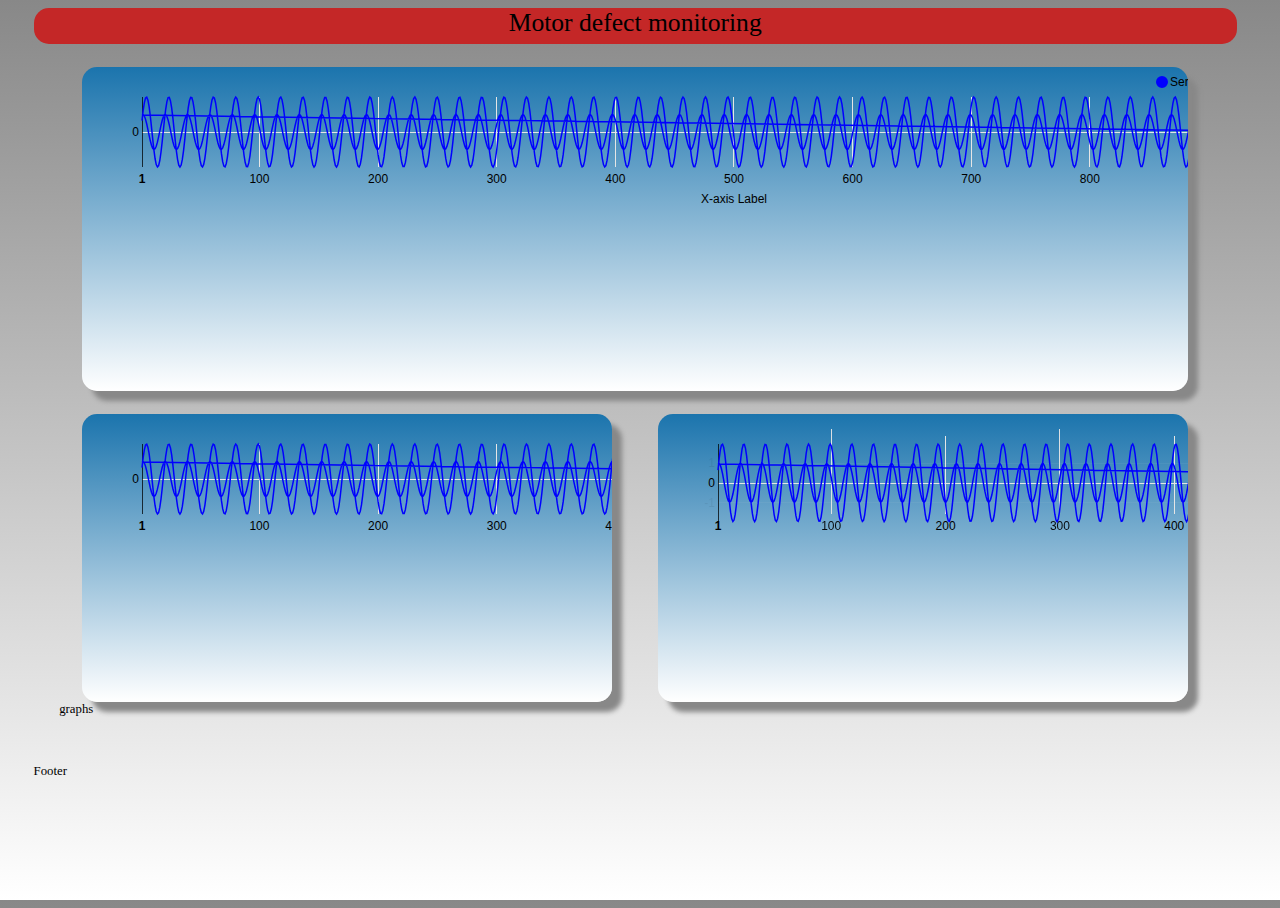
<file: fft.html>
<!DOCTYPE html PUBLIC "-//W3C//DTD XHTML 1.0 Transitional//EN" "http://www.w3.org/TR/xhtml1/DTD/xhtml1-transitional.dtd">
<html xmlns="http://www.w3.org/1999/xhtml">


<head>  <!- all the settings in head  will affect the whole page (program) -->
	
        <meta http-equiv='Content-Type' content='text/html; charset=UTF-8' />
	
        <!- change title text if you want to  -->
	<title>ElektroMotor characteristics </title>  
	
        <!- loads and links the ccs3 stylesheets  -->
	<link rel='stylesheet' type='text/css' href='css/style.css'                       /> 
	<link id="size-stylesheet" rel='stylesheet' type='text/css' href='css/narrow.css' />
	<link href="css/nv.d3.min.css" rel="stylesheet" type="text/css">

    <!- support libraries and scripts  -->
    <script type='text/javascript' src='js/jquery-2.1.1.js'></script>                                                <!- support library to make javascript more like a 'real' language  -->
    <script type='text/javascript' src='js/resolution-test.js'></script>                                              <!- changes the css stylesheet to medium or wide dependable on window size -->
    <script type="text/javascript" src="d3/d3.v3.js"></script>                                                        <!- data visualisation framework     -->
    <script src="d3/nv.d3.min.js"></script>                                                                               <!- charting framework based on d3   -->
</head>

<body>


        <div id="header">Motor defect monitoring</div>          <!- div are all the subclasses of body  -->
		
	    <div id="graphs">
        
           <div id="raw">
  
               <svg />

              

           </div>        <!- d3graph are all the graphs sections  -->
		
           
	
           <d3graph id="fft">
            
                <svg /> 
            
           </d3graph>
        
           <d3graph id="time">
                
               <svg /> 
            
           </d3graph>
	
          
        </div>
       
        <div id="footer">Footer</div>

</body>
         <script src="js/producer.js"></script>
         <script src="js/mychart.js"></script>
        
         <script type='text/javascript'  $(window).trigger('resize'); ></script>  <!- force a resize so all the % options in css work -->
</html>
</file>
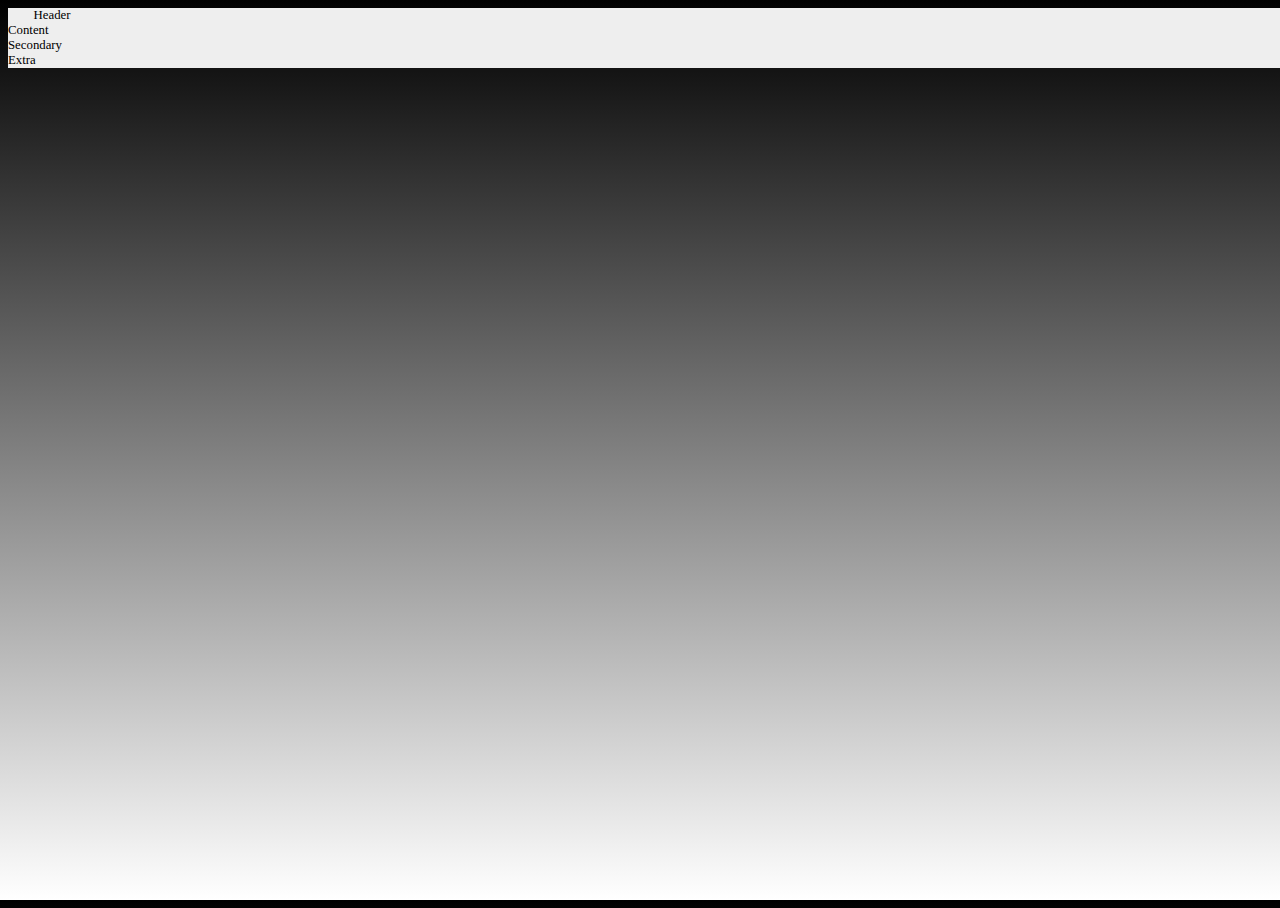
<file: layout_test/ResolutionDependantLayout/ResolutionDependantLayout/example-one.html>
<!DOCTYPE HTML>
<html>

<head>

	<meta http-equiv='Content-Type' content='text/html; charset=UTF-8' />
	
	<title>Resolution Dependent Layout</title>
	
	<link rel='stylesheet' type='text/css' href='css/style.css' />
	
	<link rel='stylesheet' media='screen and (max-width: 700px)' href='css/narrow.css' />
	<link rel='stylesheet' media='screen and (min-width: 701px) and (max-width: 900px)' href='css/medium.css' />
	<link rel='stylesheet' media='screen and (min-width: 901px)' href='css/wide.css' />
	
</head>

<body>

	<div id="page-wrap">

		<div id="header">Header</div>
		
		<div id="main-content">Content</div>
			
        <div id="secondary-one">Secondary</div>
        
        <div id="secondary-two">Extra</div>
			
	</div>
	
</body>

</html>
</file>
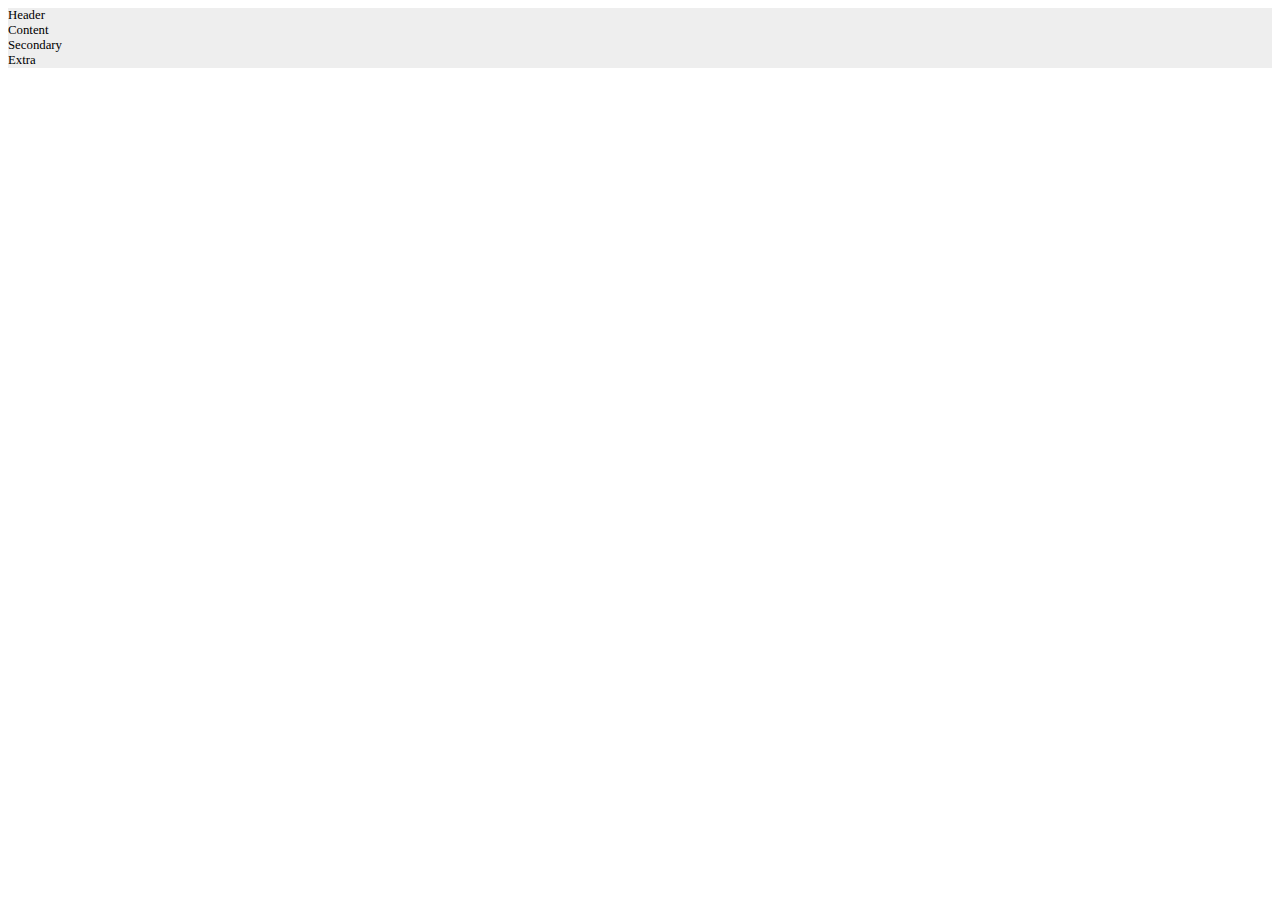
<file: layout_test/ResolutionDependantLayout/ResolutionDependantLayout/example-three.html>
<!DOCTYPE HTML>
<html>

<head>

	<meta http-equiv='Content-Type' content='text/html; charset=UTF-8' />
	
	<title>Resolution Dependent Layout</title>
	
	<link rel='stylesheet' type='text/css' href='css/style.css' />
	<link rel='stylesheet' media='screen and (max-device-width: 480px)' href='css/iphone.css' />
</head>

<body>

	<div id="page-wrap">

		<div id="header">Header</div>
		
		<div id="main-content">Content</div>
			
        <div id="secondary-one">Secondary</div>
        
        <div id="secondary-two">Extra</div>
			
	</div>
	
</body>

</html>
</file>
<file: css/style.css>
/*
	 CSS-Tricks Example
	 by Chris Coyier
	 http://css-tricks.com
*/


body { font: 1vw Georgia, serif; background-image: url("pictures/lagers.gif"); }  /* 1vw is 1% of the viewport width */
#header {background: rgb(196, 39, 39);  font: 2vw Georgia, serif; text-align: center; color: #000; border-radius: 15px;  }
div {  }
d3graph { background: #3ee; }
raw { background: #000; }
fft1 { background: #111; }
fft2 { background: #222; }
fft3 { background: #333; }
fft4 { background: #444; }
</file>
<file: css/narrow.css>
body { background: #333; }
#footer { display: none; }
</file>
<file: layout_test/ResolutionDependantLayout/ResolutionDependantLayout/css/style.css>
/*
	 CSS-Tricks Example
	 by Chris Coyier
	 http://css-tricks.com
*/


body { font: 1vw Georgia, serif; }  /* 1vw is 1% of the viewport width */
div { background: #eee; }
d3graph { background: #3ee; }
raw { background: #000; }
fft1 { background: #111; }
fft2 { background: #222; }
fft3 { background: #333; }
fft4 { background: #444; }
</file>
<file: layout_test/ResolutionDependantLayout/ResolutionDependantLayout/css/narrow.css>
body { background: #333; }
#footer { display: none; }
</file>
<file: layout_test/ResolutionDependantLayout/ResolutionDependantLayout/css/medium.css>
body { background: #555; }
#raw { float: right; width: 440px; height: 300px; }
</file>
<file: layout_test/ResolutionDependantLayout/ResolutionDependantLayout/css/wide.css>
html { height:100%; } /* set the size to the current viewport */
body { background: linear-gradient(black, white);  width: 100%; height: 100%;  }
#header {  width: 94%; height: 4%; margin-left: 2% }
#footer {  width: 94%; height: 4%; margin-left: 2% }
#graphs {   width: 90%; min-height: 80%; margin-left: 4% ; }
#graphs:after { content: "graphs ends" ;}
#raw  {  float: left; width: 100% ; height: 80px ;}
#fft1 {  float: left; width: 20% ; min-height: 80% ;}
#fft2 {  float: left; width: 20% ; min-height: 80% ;}
#fft3{  float: left; width: 20% ; min-height: 80% ;}
#fft4{  float: left; width: 20% ; min-height: 80% ;}
</file>
<file: layout_test/ResolutionDependantLayout/ResolutionDependantLayout/css/iphone.css>
body { background: red; }
</file>
<file: css/nv.d3.min.css>
.chartWrap{margin:0;padding:0;overflow:hidden}.nvtooltip.with-3d-shadow,.with-3d-shadow .nvtooltip{-moz-box-shadow:0 5px 10px rgba(0,0,0,.2);-webkit-box-shadow:0 5px 10px rgba(0,0,0,.2);box-shadow:0 5px 10px rgba(0,0,0,.2);-webkit-border-radius:6px;-moz-border-radius:6px;border-radius:6px}.nvtooltip{position:absolute;background-color:rgba(255,255,255,1);padding:1px;border:1px solid rgba(0,0,0,.2);z-index:10000;font-family:Arial;font-size:13px;text-align:left;pointer-events:none;white-space:nowrap;-webkit-touch-callout:none;-webkit-user-select:none;-khtml-user-select:none;-moz-user-select:none;-ms-user-select:none;user-select:none}.nvtooltip.with-transitions,.with-transitions .nvtooltip{transition:opacity 250ms linear;-moz-transition:opacity 250ms linear;-webkit-transition:opacity 250ms linear;transition-delay:250ms;-moz-transition-delay:250ms;-webkit-transition-delay:250ms}.nvtooltip.x-nvtooltip,.nvtooltip.y-nvtooltip{padding:8px}.nvtooltip h3{margin:0;padding:4px 14px;line-height:18px;font-weight:400;background-color:rgba(247,247,247,.75);text-align:center;border-bottom:1px solid #ebebeb;-webkit-border-radius:5px 5px 0 0;-moz-border-radius:5px 5px 0 0;border-radius:5px 5px 0 0}.nvtooltip p{margin:0;padding:5px 14px;text-align:center}.nvtooltip span{display:inline-block;margin:2px 0}.nvtooltip table{margin:6px;border-spacing:0}.nvtooltip table td{padding:2px 9px 2px 0;vertical-align:middle}.nvtooltip table td.key{font-weight:400}.nvtooltip table td.value{text-align:right;font-weight:700}.nvtooltip table tr.highlight td{padding:1px 9px 1px 0;border-bottom-style:solid;border-bottom-width:1px;border-top-style:solid;border-top-width:1px}.nvtooltip table td.legend-color-guide div{width:8px;height:8px;vertical-align:middle}.nvtooltip .footer{padding:3px;text-align:center}.nvtooltip-pending-removal{position:absolute;pointer-events:none}svg{-webkit-touch-callout:none;-webkit-user-select:none;-khtml-user-select:none;-moz-user-select:none;-ms-user-select:none;user-select:none;display:block;width:100%;height:100%}svg text{font:400 12px Arial}svg .title{font:700 14px Arial}.nvd3 .nv-background{fill:#fff;fill-opacity:0}.nvd3.nv-noData{font-size:18px;font-weight:700}.nv-brush .extent{fill-opacity:.125;shape-rendering:crispEdges}.nvd3 .nv-legend .nv-series{cursor:pointer}.nvd3 .nv-legend .disabled circle{fill-opacity:0}.nvd3 .nv-axis{pointer-events:none}.nvd3 .nv-axis path{fill:none;stroke:#000;stroke-opacity:.75;shape-rendering:crispEdges}.nvd3 .nv-axis path.domain{stroke-opacity:.75}.nvd3 .nv-axis.nv-x path.domain{stroke-opacity:0}.nvd3 .nv-axis line{fill:none;stroke:#e5e5e5;shape-rendering:crispEdges}.nvd3 .nv-axis .zero line,.nvd3 .nv-axis line.zero{stroke-opacity:.75}.nvd3 .nv-axis .nv-axisMaxMin text{font-weight:700}.nvd3 .x .nv-axis .nv-axisMaxMin text,.nvd3 .x2 .nv-axis .nv-axisMaxMin text,.nvd3 .x3 .nv-axis .nv-axisMaxMin text{text-anchor:middle}.nv-brush .resize path{fill:#eee;stroke:#666}.nvd3 .nv-bars .negative rect{zfill:brown}.nvd3 .nv-bars rect{zfill:#4682b4;fill-opacity:.75;transition:fill-opacity 250ms linear;-moz-transition:fill-opacity 250ms linear;-webkit-transition:fill-opacity 250ms linear}.nvd3 .nv-bars rect.hover{fill-opacity:1}.nvd3 .nv-bars .hover rect{fill:#add8e6}.nvd3 .nv-bars text{fill:rgba(0,0,0,0)}.nvd3 .nv-bars .hover text{fill:rgba(0,0,0,1)}.nvd3 .nv-multibar .nv-groups rect,.nvd3 .nv-multibarHorizontal .nv-groups rect,.nvd3 .nv-discretebar .nv-groups rect{stroke-opacity:0;transition:fill-opacity 250ms linear;-moz-transition:fill-opacity 250ms linear;-webkit-transition:fill-opacity 250ms linear}.nvd3 .nv-multibar .nv-groups rect:hover,.nvd3 .nv-multibarHorizontal .nv-groups rect:hover,.nvd3 .nv-discretebar .nv-groups rect:hover{fill-opacity:1}.nvd3 .nv-discretebar .nv-groups text,.nvd3 .nv-multibarHorizontal .nv-groups text{font-weight:700;fill:rgba(0,0,0,1);stroke:rgba(0,0,0,0)}.nvd3.nv-pie path{stroke-opacity:0;transition:fill-opacity 250ms linear,stroke-width 250ms linear,stroke-opacity 250ms linear;-moz-transition:fill-opacity 250ms linear,stroke-width 250ms linear,stroke-opacity 250ms linear;-webkit-transition:fill-opacity 250ms linear,stroke-width 250ms linear,stroke-opacity 250ms linear}.nvd3.nv-pie .nv-slice text{stroke:#000;stroke-width:0}.nvd3.nv-pie path{stroke:#fff;stroke-width:1px;stroke-opacity:1}.nvd3.nv-pie .hover path{fill-opacity:.7}.nvd3.nv-pie .nv-label{pointer-events:none}.nvd3.nv-pie .nv-label rect{fill-opacity:0;stroke-opacity:0}.nvd3 .nv-groups path.nv-line{fill:none;stroke-width:1.5px}.nvd3 .nv-groups path.nv-line.nv-thin-line{stroke-width:1px}.nvd3 .nv-groups path.nv-area{stroke:none}.nvd3 .nv-line.hover path{stroke-width:6px}.nvd3.nv-line .nvd3.nv-scatter .nv-groups .nv-point{fill-opacity:0;stroke-opacity:0}.nvd3.nv-scatter.nv-single-point .nv-groups .nv-point{fill-opacity:.5!important;stroke-opacity:.5!important}.with-transitions .nvd3 .nv-groups .nv-point{transition:stroke-width 250ms linear,stroke-opacity 250ms linear;-moz-transition:stroke-width 250ms linear,stroke-opacity 250ms linear;-webkit-transition:stroke-width 250ms linear,stroke-opacity 250ms linear}.nvd3.nv-scatter .nv-groups .nv-point.hover,.nvd3 .nv-groups .nv-point.hover{stroke-width:7px;fill-opacity:.95!important;stroke-opacity:.95!important}.nvd3 .nv-point-paths path{stroke:#aaa;stroke-opacity:0;fill:#eee;fill-opacity:0}.nvd3 .nv-indexLine{cursor:ew-resize}.nvd3 .nv-distribution{pointer-events:none}.nvd3 .nv-groups .nv-point.hover{stroke-width:20px;stroke-opacity:.5}.nvd3 .nv-scatter .nv-point.hover{fill-opacity:1}.nvd3.nv-stackedarea path.nv-area{fill-opacity:.7;stroke-opacity:0;transition:fill-opacity 250ms linear,stroke-opacity 250ms linear;-moz-transition:fill-opacity 250ms linear,stroke-opacity 250ms linear;-webkit-transition:fill-opacity 250ms linear,stroke-opacity 250ms linear}.nvd3.nv-stackedarea path.nv-area.hover{fill-opacity:.9}.nvd3.nv-stackedarea .nv-groups .nv-point{stroke-opacity:0;fill-opacity:0}.nvd3.nv-linePlusBar .nv-bar rect{fill-opacity:.75}.nvd3.nv-linePlusBar .nv-bar rect:hover{fill-opacity:1}.nvd3.nv-bullet{font:10px sans-serif}.nvd3.nv-bullet .nv-measure{fill-opacity:.8}.nvd3.nv-bullet .nv-measure:hover{fill-opacity:1}.nvd3.nv-bullet .nv-marker{stroke:#000;stroke-width:2px}.nvd3.nv-bullet .nv-markerTriangle{stroke:#000;fill:#fff;stroke-width:1.5px}.nvd3.nv-bullet .nv-tick line{stroke:#666;stroke-width:.5px}.nvd3.nv-bullet .nv-range.nv-s0{fill:#eee}.nvd3.nv-bullet .nv-range.nv-s1{fill:#ddd}.nvd3.nv-bullet .nv-range.nv-s2{fill:#ccc}.nvd3.nv-bullet .nv-title{font-size:14px;font-weight:700}.nvd3.nv-bullet .nv-subtitle{fill:#999}.nvd3.nv-bullet .nv-range{fill:#bababa;fill-opacity:.4}.nvd3.nv-bullet .nv-range:hover{fill-opacity:.7}.nvd3.nv-sparkline path{fill:none}.nvd3.nv-sparklineplus g.nv-hoverValue{pointer-events:none}.nvd3.nv-sparklineplus .nv-hoverValue line{stroke:#333;stroke-width:1.5px}.nvd3.nv-sparklineplus,.nvd3.nv-sparklineplus g{pointer-events:all}.nvd3 .nv-hoverArea{fill-opacity:0;stroke-opacity:0}.nvd3.nv-sparklineplus .nv-xValue,.nvd3.nv-sparklineplus .nv-yValue{stroke-width:0;font-size:.9em;font-weight:400}.nvd3.nv-sparklineplus .nv-yValue{stroke:#f66}.nvd3.nv-sparklineplus .nv-maxValue{stroke:#2ca02c;fill:#2ca02c}.nvd3.nv-sparklineplus .nv-minValue{stroke:#d62728;fill:#d62728}.nvd3.nv-sparklineplus .nv-currentValue{font-weight:700;font-size:1.1em}.nvd3.nv-ohlcBar .nv-ticks .nv-tick{stroke-width:2px}.nvd3.nv-ohlcBar .nv-ticks .nv-tick.hover{stroke-width:4px}.nvd3.nv-ohlcBar .nv-ticks .nv-tick.positive{stroke:#2ca02c}.nvd3.nv-ohlcBar .nv-ticks .nv-tick.negative{stroke:#d62728}.nvd3.nv-historicalStockChart .nv-axis .nv-axislabel{font-weight:700}.nvd3.nv-historicalStockChart .nv-dragTarget{fill-opacity:0;stroke:none;cursor:move}.nvd3 .nv-brush .extent{fill-opacity:0!important}.nvd3 .nv-brushBackground rect{stroke:#000;stroke-width:.4;fill:#fff;fill-opacity:.7}.nvd3.nv-indentedtree .name{margin-left:5px}.nvd3.nv-indentedtree .clickable{color:#08C;cursor:pointer}.nvd3.nv-indentedtree span.clickable:hover{color:#005580;text-decoration:underline}.nvd3.nv-indentedtree .nv-childrenCount{display:inline-block;margin-left:5px}.nvd3.nv-indentedtree .nv-treeicon{cursor:pointer}.nvd3.nv-indentedtree .nv-treeicon.nv-folded{cursor:pointer}.nvd3 .background path{fill:none;stroke:#ccc;stroke-opacity:.4;shape-rendering:crispEdges}.nvd3 .foreground path{fill:none;stroke:#4682b4;stroke-opacity:.7}.nvd3 .brush .extent{fill-opacity:.3;stroke:#fff;shape-rendering:crispEdges}.nvd3 .axis line,.axis path{fill:none;stroke:#000;shape-rendering:crispEdges}.nvd3 .axis text{text-shadow:0 1px 0 #fff}.nvd3 .nv-interactiveGuideLine{pointer-events:none}.nvd3 line.nv-guideline{stroke:#ccc}
</file>
